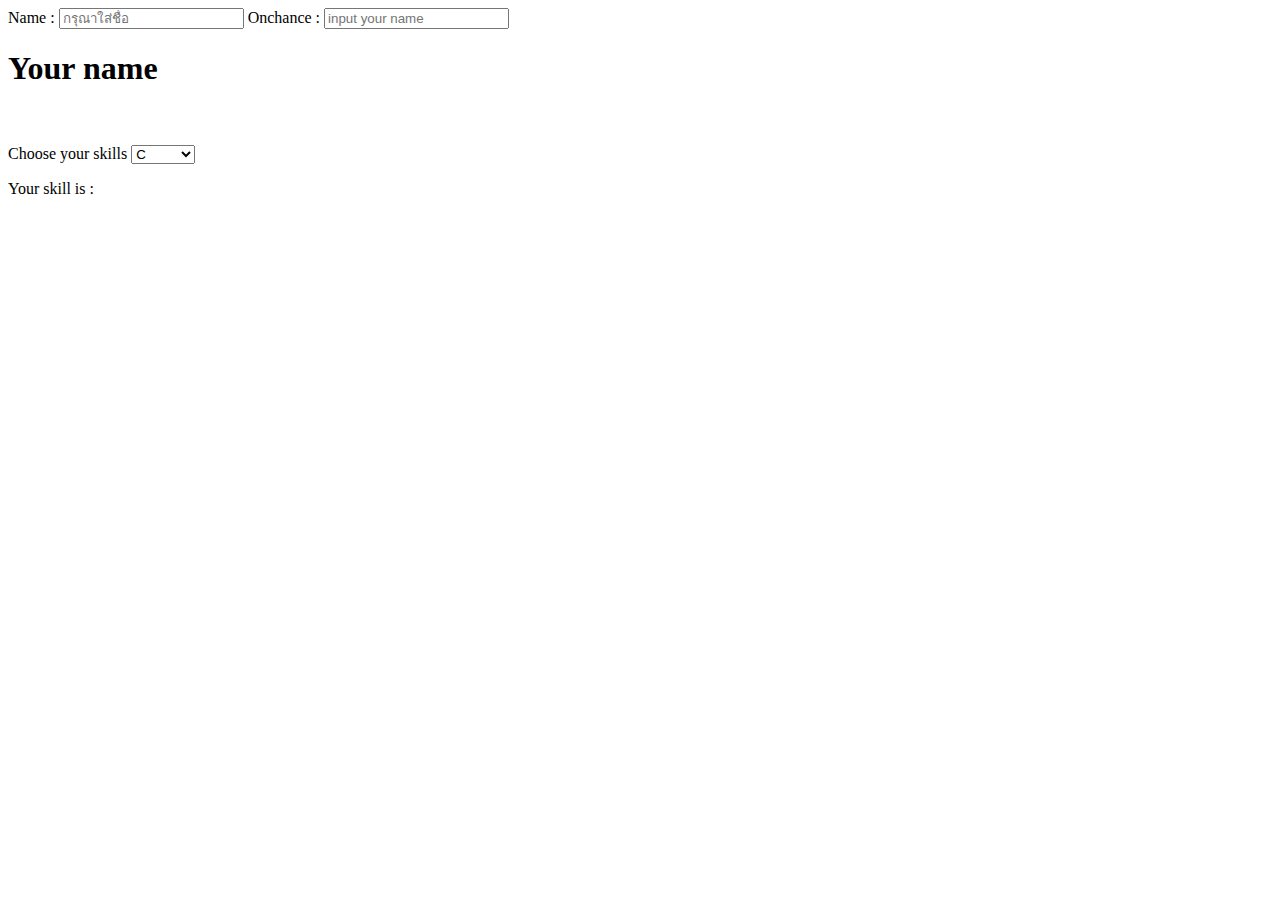
<file: ex/23/index.html>
<!DOCTYPE html>
<html lang="en">
<head>
    <meta charset="UTF-8">
    <meta name="viewport" content="width=device-width, initial-scale=1.0">
    <title>Document</title>
</head>
<body>
    <label for="">Name : </label>
    <input id="nametext" type="text" placeholder="กรุณาใส่ชื่อ" onfocus="Focusbox()" onblur="Blurbox()" >

    
    <label for="">Onchance : </label>
    <input id="Yourname" type="text" placeholder="input your name" onchange="Textchange()">
    <h1 id="Txt">Your name</h1>
    
    <br><br>
    
    <label for="">Choose your skills</label>
    <select name="" id="menu" onchange="Selectmenu()">
        <option value="C">C</option>
        <option value="Java">Java</option>
        <option value="Python">Python</option>
        <option value="Vue js">Vue js</option>
    </select>
    <p id="Val">Your skill is : <span id="asw" style="color: red;"></span></p>


    <script src="script.js"></script>




</body>
</html>
</file>
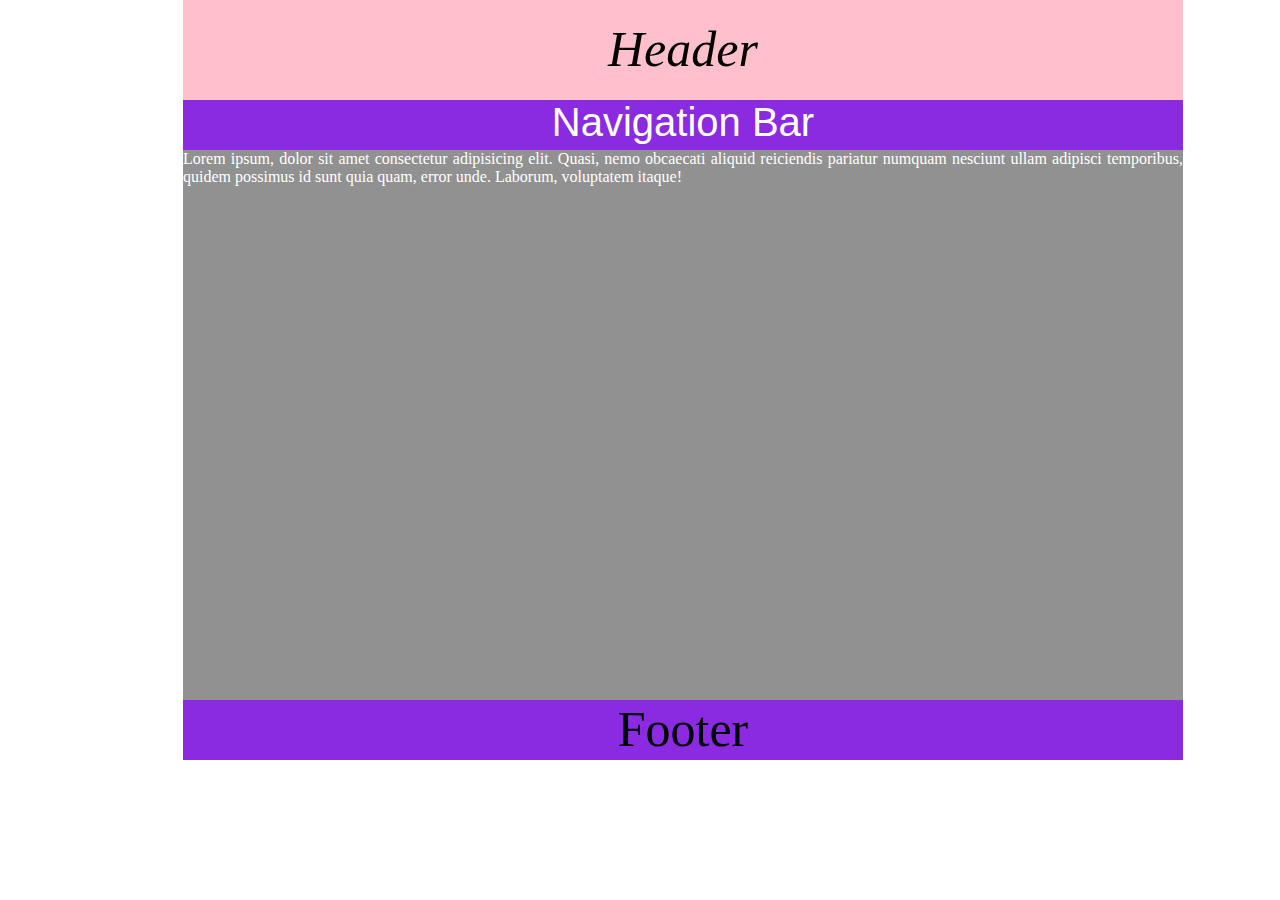
<file: Assignment 2 CSS.html>
<!DOCTYPE html>
<html lang="en">
<head>
    <meta charset="UTF-8">
    <meta name="viewport" content="width=device-width, initial-scale=1.0">
    <title>Assignment 2 : CSS</title>
    <link rel="stylesheet" href="Assigment2.css">
</head>
<body>
    <div class="header">
        <p class="Font_Header">Header</p>
    </div>
    <div class="Navigation_Bar">
        Navigation Bar
    </div>
    <div class="content">
        Lorem ipsum, dolor sit amet consectetur adipisicing elit. Quasi, nemo obcaecati aliquid reiciendis pariatur numquam nesciunt ullam adipisci temporibus, quidem possimus id sunt quia quam, error unde. Laborum, voluptatem itaque!

    </div>
    <footer>
        Footer
    </footer>
</body>
</html>
</file>
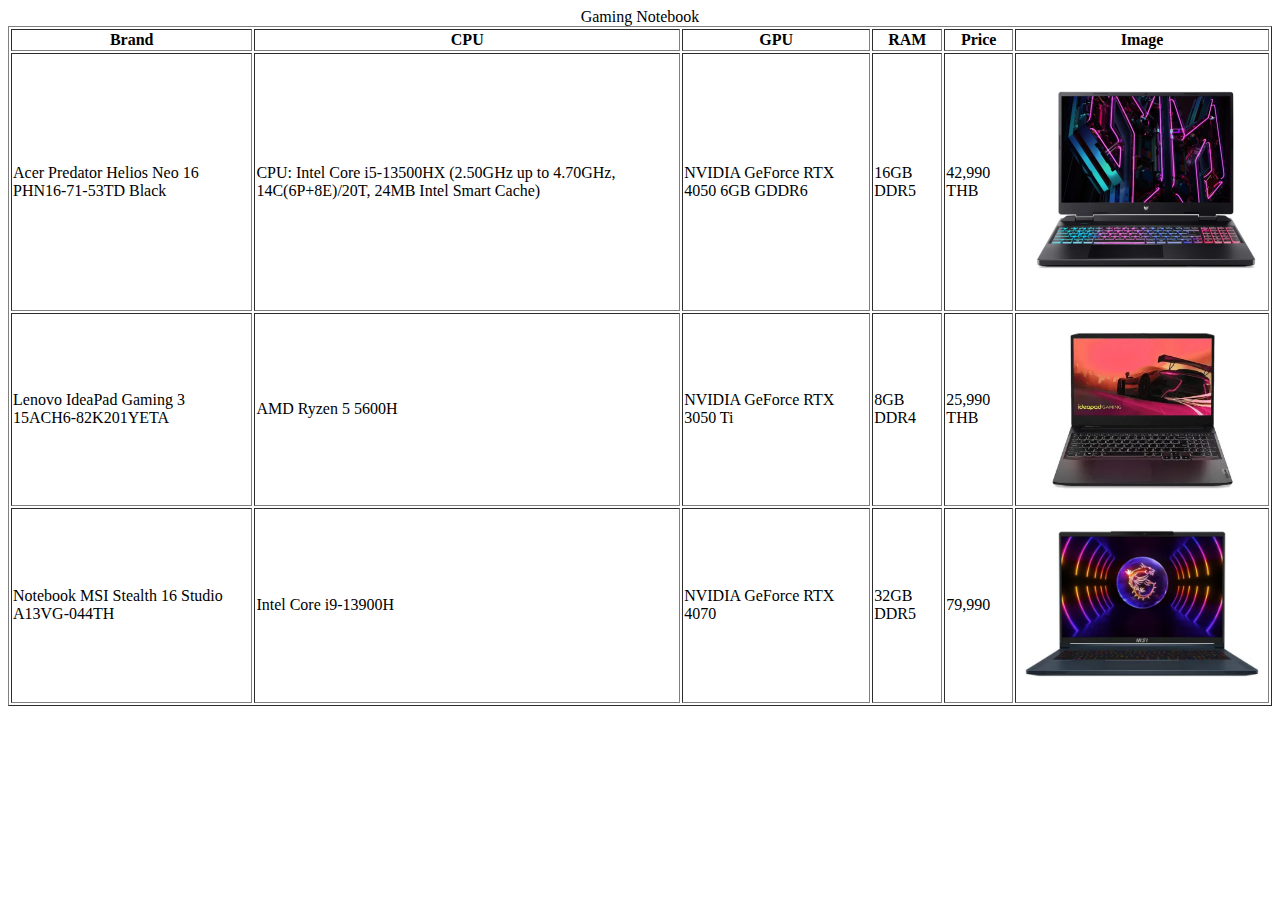
<file: EX1.html>
<!DOCTYPE html>
<html lang="en">
  <head>
    <meta charset="UTF-8" />
    <meta name="viewport" content="width=device-width, initial-scale=1.0" />
    <title>Today's LAB</title>
  </head>
  <body>
    <from>
      <table border="1">
        <caption>
          Gaming Notebook
        </caption>
        <tr>
          <th>Brand</th>
          <th>CPU</th>
          <th>GPU</th>
          <th>RAM</th>
          <th>Price</th>
          <th>Image</th>
        </tr>
        <tr>
          <td>Acer Predator Helios Neo 16 PHN16-71-53TD Black</td>
          <td>CPU: Intel Core i5-13500HX (2.50GHz up to 4.70GHz, 14C(6P+8E)/20T, 24MB Intel Smart Cache)</td>
          <td>NVIDIA GeForce RTX 4050 6GB GDDR6</td>
          <td>16GB DDR5</td>
          <td>42,990 THB</td>
          <td><img src="Picture/Acer Predator Helios Neo 16 PHN16-71-53TD Black.png" width="250"></td>
        </tr>
        <tr>
            <td>Lenovo IdeaPad Gaming 3 15ACH6-82K201YETA</td>
            <td>AMD Ryzen 5 5600H</td>
            <td>NVIDIA GeForce RTX 3050 Ti</td>
            <td>8GB DDR4</td>
            <td>25,990 THB</td>
            <td><img src="Picture/Lenovo IdeaPad Gaming 3 15ACH6-82K201YETA.png" width="250"></td>
          </tr>
          <tr>
            <td>Notebook MSI Stealth 16 Studio A13VG-044TH</td>
            <td>Intel Core i9-13900H</td>
            <td>NVIDIA GeForce RTX 4070</td>
            <td>32GB DDR5</td>
            <td>79,990</td>
            <td><img src="Picture/MSI Stealth 16 Studio A13VG-044TH.png" width="250"></td>
          </tr>
      </table>
    </from>
  </body>
</html>
</file>
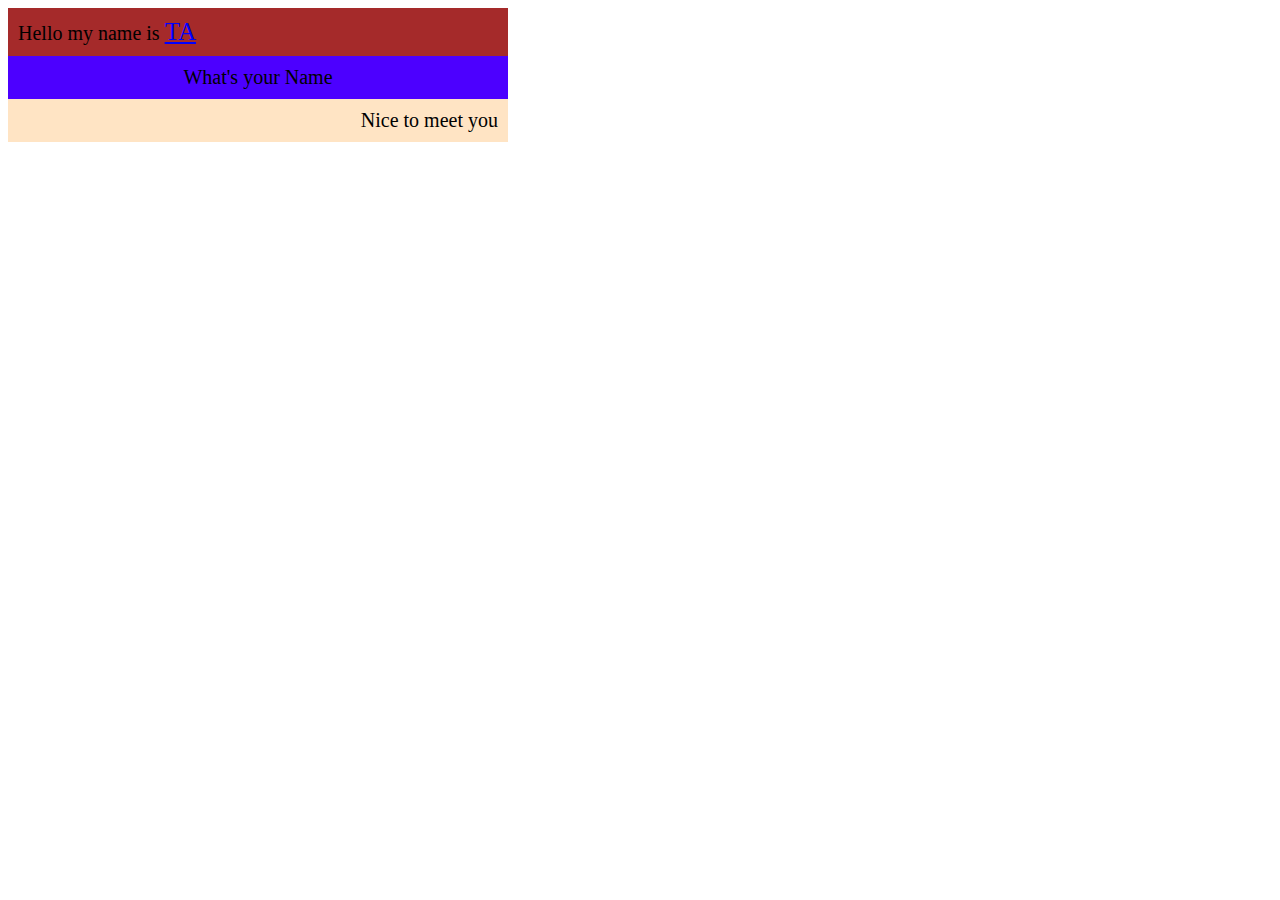
<file: EX2.html>
<!DOCTYPE html>
<html lang="en">
  <head>
    <meta charset="UTF-8" />
    <meta name="viewport" content="width=device-width, initial-scale=1.0" />
    <title>Document</title>
    <link rel="stylesheet" href="EX2.css" />
  </head>
  <body>
    <div class="box">
      <p class="p1">Hello my name is <span style="text-decoration: underline; color: blue; font-size: 25px;">TA</span></p>
      <p class="p2">What's your Name</p>
      <p class="p3">Nice to meet you</p>
    </div>
  </body>
</html>
</file>
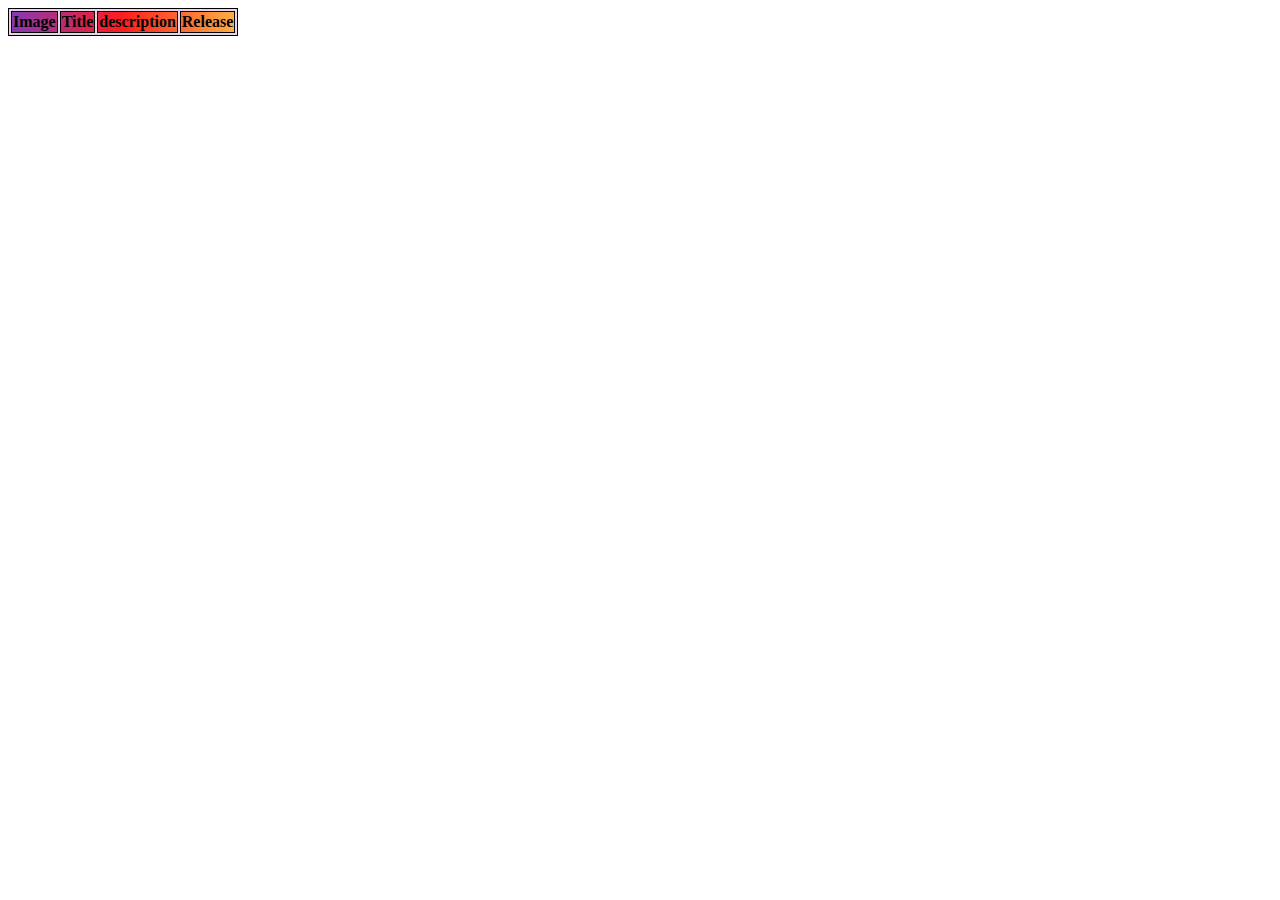
<file: TEST/final.html>
<!DOCTYPE html>
<html lang="en">
<head>
    <meta charset="UTF-8">
    <meta name="viewport" content="width=device-width, initial-scale=1.0">
    <title>Final</title>
    <link rel="stylesheet" href="final.css">
</head>
<body onload="getData()">
    <table style="height: inherit;" id="table">
        <tr style="background: rgb(131,58,180);
        background: linear-gradient(90deg, rgba(131,58,180,1) 0%, rgba(253,29,29,1) 50%, rgba(252,176,69,1) 100%);">
            <th>Image</th>
            <th>Title</th>
            <th>description</th>
            <th>Release</th>
        </tr>
        <tbody class="tbody">
        </tbody>
    </table>
    <script src="final.js"></script>
</body>
</html>
</file>
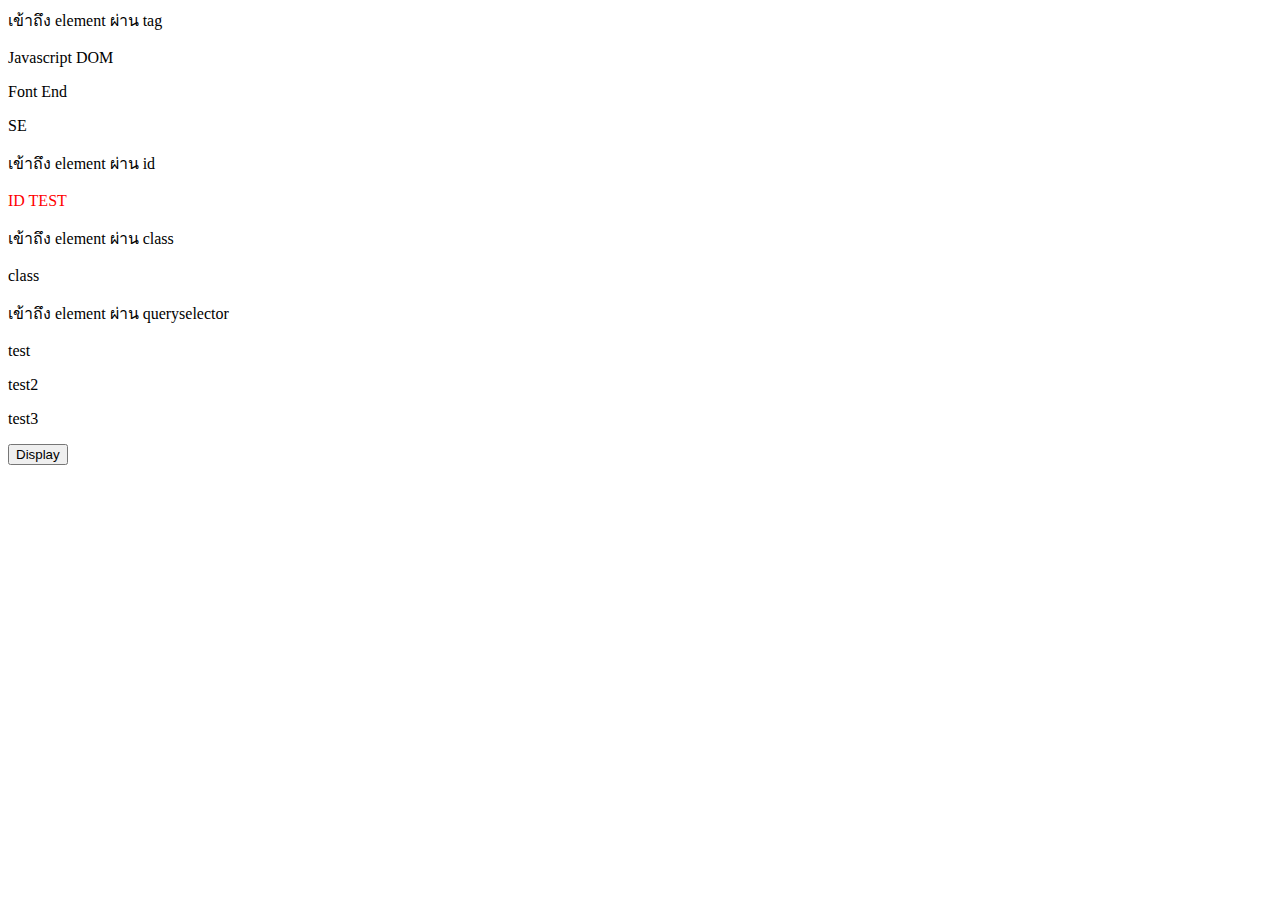
<file: ex/9_1_67/ex1.html>
<!DOCTYPE html>
<html lang="en">
<head>
    <meta charset="UTF-8">
    <meta name="viewport" content="width=device-width, initial-scale=1.0">
    <title>Document</title>
    <link rel="stylesheet" href="Test.css">
</head>
<body>
    เข้าถึง element ผ่าน tag
    <p>Javascript DOM</p>
    <p>Font End</p>
    <p>SE</p>
    เข้าถึง element ผ่าน id
    <p id="test" style="color: red;">ID TEST</p>
    เข้าถึง element ผ่าน class
    <p class="class_test">class</p>

    เข้าถึง element ผ่าน queryselector
    <p id="q_ID">test</p>
    <p class="q_class">test2</p>
    <p>test3</p>

    <button onclick="DisplayText()">Display</button>

    <script src="DOM.js"></script>
</body>
</html>
</file>
<file: Assigment2.css>
.header{
    position: fixed;
    top: 0;
    left: 183px;
    width: 1000px;
    height: 100px;
    background-color: pink;     
}

.Font_Header{
    font-size: 50px;
    text-align: center;
    margin: auto;
    padding-top: 20px;
    font-style: italic;
}

.Navigation_Bar{
    position: fixed;
    background-color: blueviolet;
    top: 100px;
    width: 1000px;
    height: 50px;
    left: 183px;
    font-size: 40px;
    text-align: center;
    color: white;
    font-family: 'Franklin Gothic Medium', 'Arial Narrow', Arial, sans-serif
}

.content{
    background-color: rgba(0, 0, 0, 0.432);
    color: white;
    width: 1000px;
    height: 550px;
    margin-top: 150px;
    margin-left: 175px;
    text-align: justify;
}

footer{
    background-color: blueviolet;
    height: 50px;
    width: 1000px;
    margin-left: 175px;
    font-size: 50px;
    text-align: center;
    padding-bottom: 10px;
}
</file>
<file: EX2.css>
.box{
    width: 500px;
    padding: 0%;
    margin: 0%;
}

.p1{
    background-color: brown;
    font-size: 20px;
    margin: 0%;
    padding: 10px;
}


.p2{
    text-align: center;
    background-color: rgb(76, 0, 255);
    font-size: 20px;
    margin: 0%;
    padding: 10px;
}
.p3{
    text-align: right;
    background-color: bisque;
    font-size: 20px;
    margin: 0%;
    padding: 10px;
}
</file>
<file: TEST/final.css>
table,th,td {
            border:1px solid rgb(0, 0, 0);
        }
        
        .bold-text {
            font-weight: bold;
}

img{
    width: 200px;
}

table{
    text-align: center;
    background-color: rgba(204, 124, 204, 0.37);
}
</file>
<file: ex/9_1_67/Test.css>
.colorchange{
    background-color: aqua;
    color: black;
}

.body{
    background-color: blue;
}
</file>
